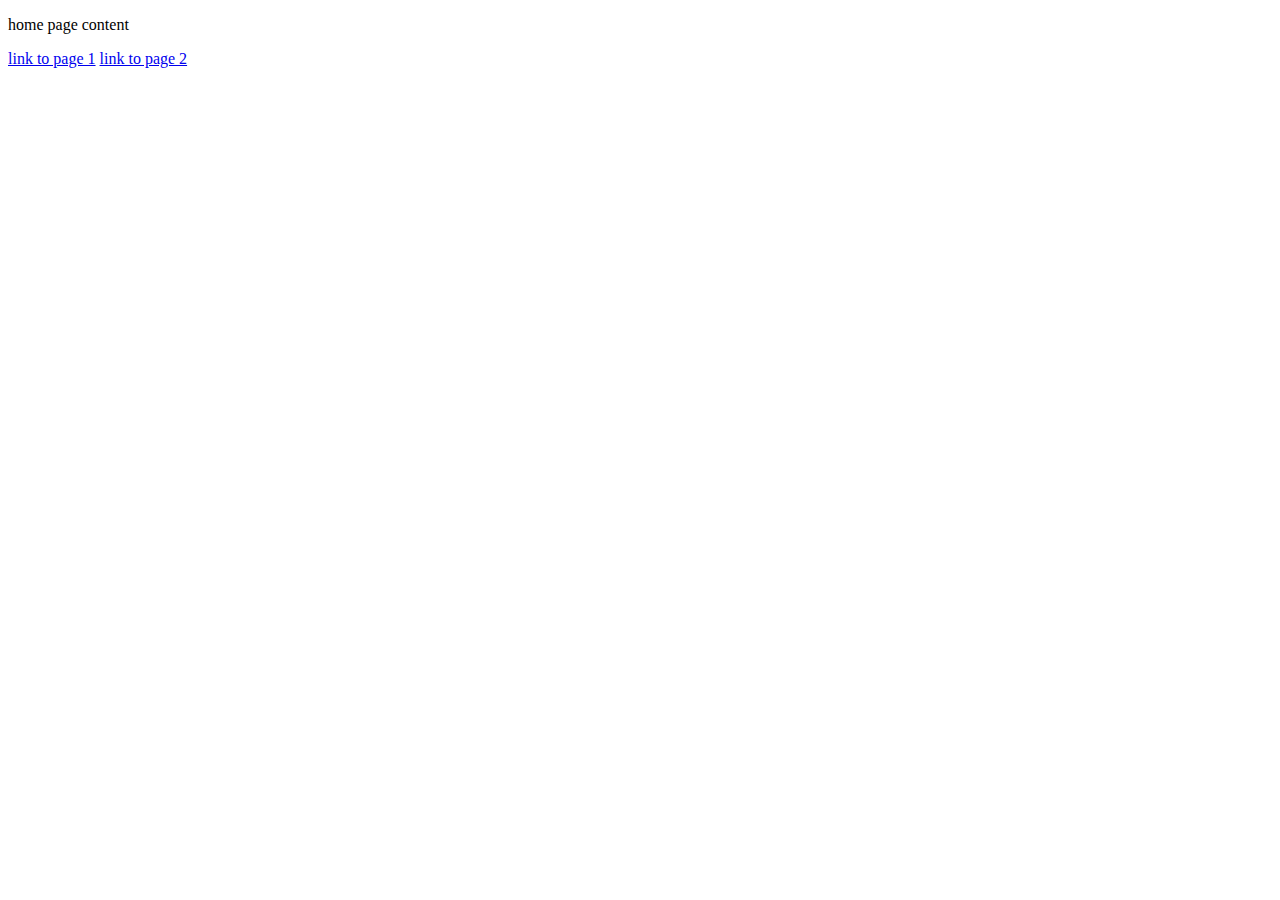
<file: haystack/test/samples/crawler/index.html>
<!DOCTYPE html>
<html>
<head>
    <title>Test Home Page for Crawler</title>
</head>
<body>
    <p>home page content</p>
    <a href="page1.html">link to page 1</a>
    <a href="page2.html">link to page 2</a>
</body>
</html>
</file>
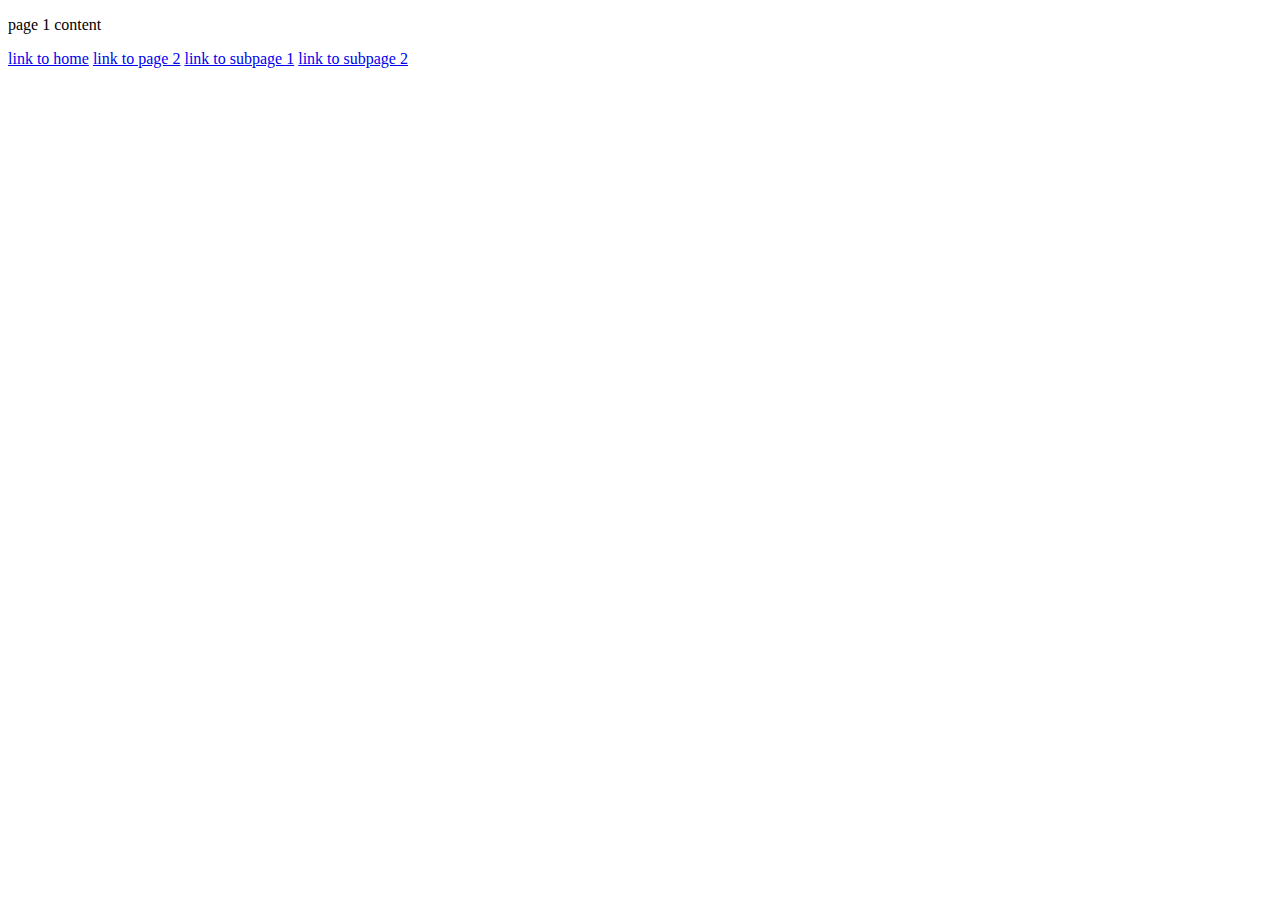
<file: haystack/test/samples/crawler/page1.html>
<!DOCTYPE html>
<html>
<head>
    <title>Test Page 1 for Crawler</title>
</head>
<body>
    <p>page 1 content</p>
    <a href="index.html">link to home</a>
    <a href="page2.html">link to page 2</a>
    <a href="page1_subpage1.html">link to subpage 1</a>
    <a href="page1_subpage2.html">link to subpage 2</a>
</body>
</html>
</file>
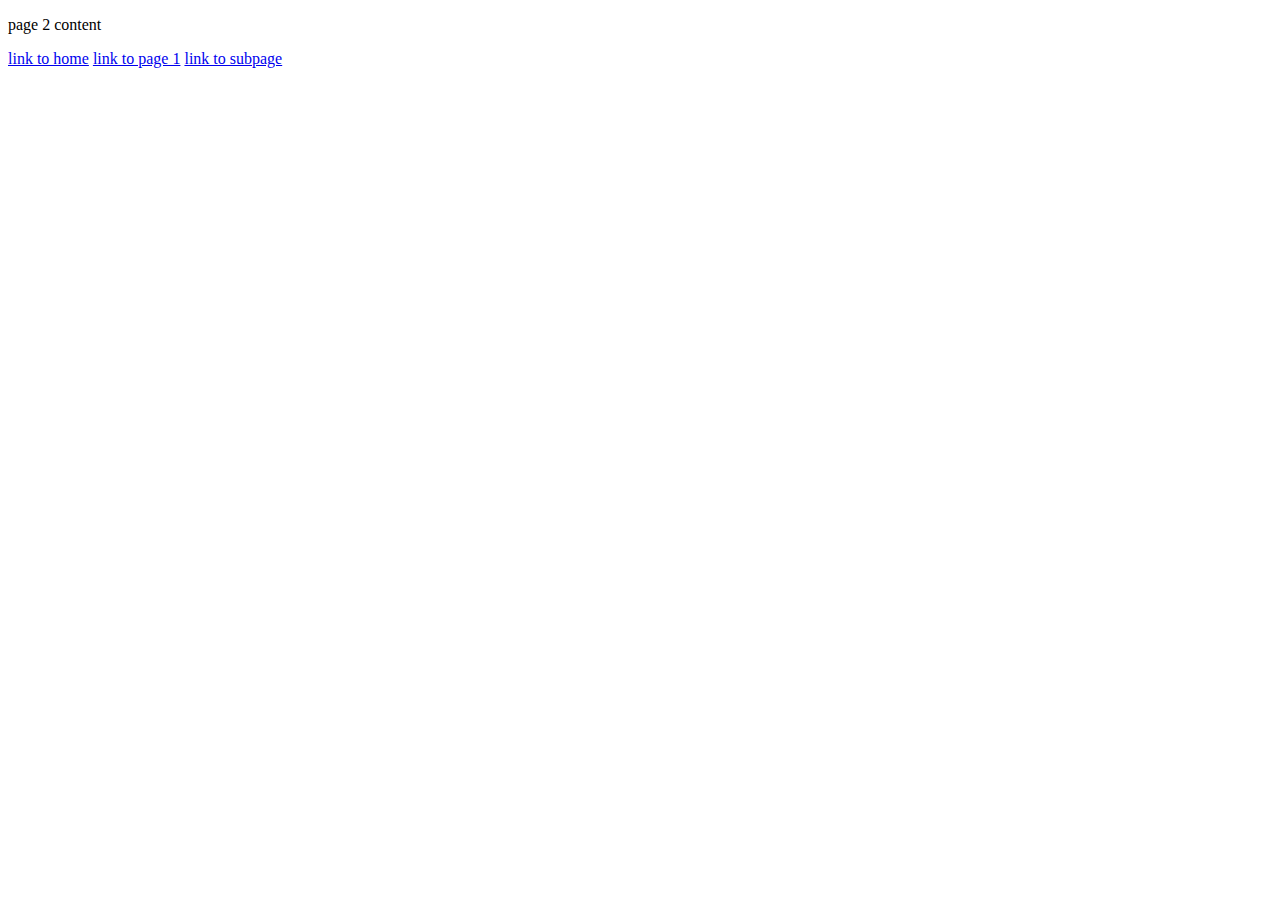
<file: haystack/test/samples/crawler/page2.html>
<!DOCTYPE html>
<html>
<head>
    <title>Test Page 2 for Crawler</title>
</head>
<body>
    <p>page 2 content</p>
    <a href="index.html">link to home</a>
    <a href="page1.html">link to page 1</a>
    <a href="page2_subpage1.html">link to subpage</a>
</body>
</html>
</file>
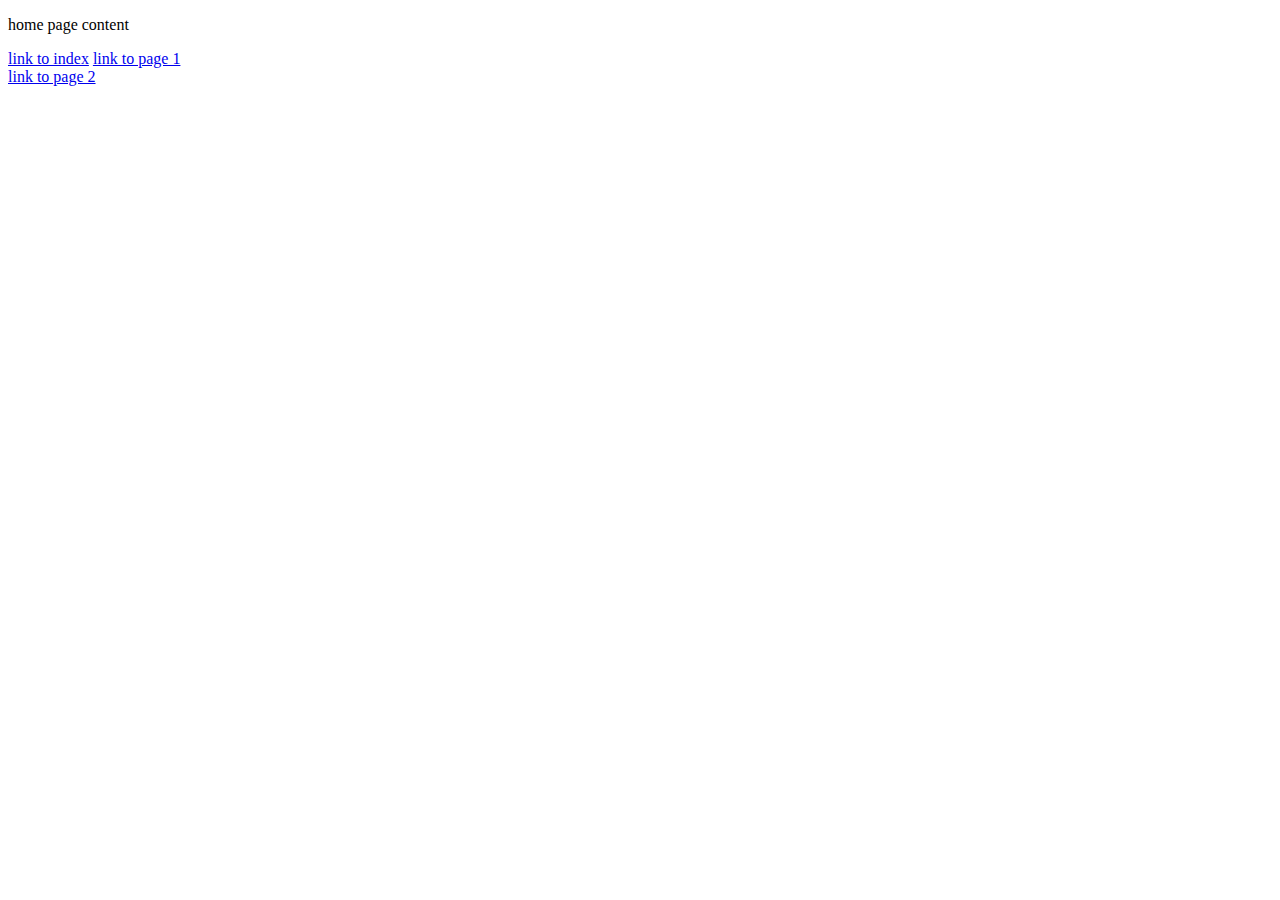
<file: haystack/test/samples/crawler/page_dynamic.html>
<!DOCTYPE html>
<html>
<head>
    <title>Test Dynamic Page</title>
</head>
<body>
    <p>home page content</p>
    <div id="content">
      <a href="index.html" id="a1">link to index</a>
      <a href="page_w_hidden_text.html" id="a2">link to page with hidden text</a>
      <a href="page1.html" id="a3">link to page 1</a>
    </div>
    <script>
      const updateTimeout = setTimeout(myUpdateFunction, 150);

      function myUpdateFunction() {
        const remElem = document.querySelector('#a2');
        if (remElem)
          remElem.parentNode.removeChild(remElem);

        if (!document.querySelector('#a4')) {
          const newElem =  document.createElement('a');
          newElem.href = 'page2.html';
          newElem.id = 'a4';
          newElem.innerText = 'link to page 2';
          document.body.appendChild(newElem);
        }

        clearTimeout(updateTimeout);
      }
    </script>
</body>
</html>
</file>
